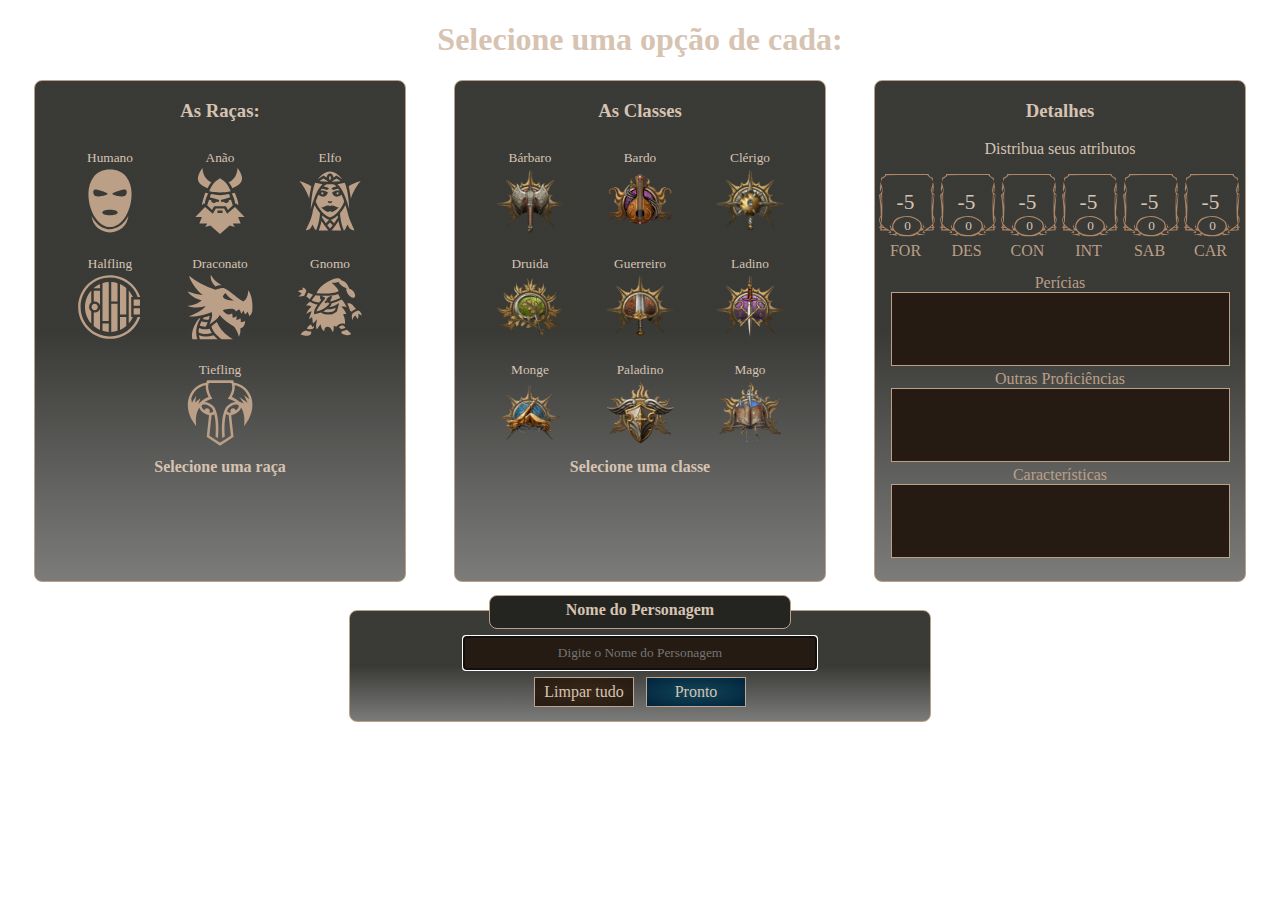
<file: index.html>
<!DOCTYPE html>

<html>
  <head>
	<meta charset="utf-8" />
	<link rel="stylesheet" type="text/css" href="css/style.css"/>
  </head>

  <body>
	<header>
      <h1>Selecione uma opção de cada:</h1>
		
	</header>
	<form action="page2.html">
	  <main>
		<div class="container">
	      <h3>As Raças:</h3>
		  <div class="menu">
		    <button class="menuButton race" id="humano" type="button" onclick="toggleRace(this, 'humano')">
			  Humano
		      <img alt="Humano" src="image/human-icon.svg" />
		    </button>
				
		    <button class="menuButton race" id="anao" type="button" onclick="toggleRace(this, 'anao')">
			  Anão
			  <img alt="Anão" src="image/dwarf-icon.svg" />
		    </button>
				
		    <button class="menuButton race" id="elfo" type="button" onclick="toggleRace(this, 'elfo')">
			  Elfo
			  <img alt="Elfo" src="image/elf-icon.svg" />
		    </button>
				
		    <button class="menuButton race" id="halfling" type="button" onclick="toggleRace(this, 'halfling')">
			  Halfling
			  <img alt="Halfling" src="image/halfling-icon.svg" />
		    </button>
				
		    <button class="menuButton race" id="draconato" type="button" onclick="toggleRace(this, 'draconato')">
			  Draconato
			  <img alt="Dragonborn" src="image/dragonborn-icon.svg" />
		    </button>
				
		    <button class="menuButton race" id="gnomo" type="button" onclick="toggleRace(this, 'gnomo')">
			  Gnomo
			  <img alt="Gnomo" src="image/gnome-icon.svg" />
		    </button>
				
		    <button class="menuButton race" id="tiefling" type="button" onclick="toggleRace(this, 'tiefling')">
			  Tiefling
			  <img alt="Tiefling" src="image/tiefling-icon.svg" />
		    </button>
			
		    <div class="description">
			  <h4 id="raceTitle">Selecione uma raça</h4>
			  <p class="raceClassAtribute" id="raceAtribute"></p>
			  <p class="raceClassDescription" id="raceDescription"></p>
			  <input id="finalrace" name="finalrace" hidden required />
		    </div>
		  </div>
				
		</div>
			
		<div class= "container">
				
		  <h3>As Classes</h3>
		  <div class="menu">
			<button class="menuButton classe" type="button" onclick="toggleClasse(this, 'barbaro')">
		      Bárbaro
			  <img alt="Bárbaro" src="image/Barbaro_Badge_Icon.png" />
			</button>
			<button class="menuButton classe" type="button" onclick="toggleClasse(this, 'bardo')">
			  Bardo
			  <img alt="Bardo" src="image/Bardo_Badge_Icon.png" />
			</button>
			<button class="menuButton classe" type="button" onclick="toggleClasse(this, 'clerigo')">
			  Clérigo
			  <img alt="Clérigo" src="image/Clerigo_Badge_Icon.png" />
			</button>
			<button class="menuButton classe" type="button" onclick="toggleClasse(this, 'druida')">
			  Druida
			  <img alt="Clérigo" src="image/Druida_Badge_Icon.png" />
			</button>

			<button class="menuButton classe" type="button" onclick="toggleClasse(this, 'guerreiro')">
			  Guerreiro
			  <img alt="guerreiro" src="image/Guerreiro_Badge_Icon.png" />
			</button>
			<button class="menuButton classe" type="button" onclick="toggleClasse(this, 'ladino')">
			  Ladino
			  <img alt="Ladino" src="image/Ladino_Badge_Icon.png" />
			</button>
			<button class="menuButton classe" type="button" onclick="toggleClasse(this, 'monge')">
			  Monge
			  <img alt="Monge" src="image/Monge_Badge_Icon.png" />
			</button>
			<button class="menuButton classe" type="button" onclick="toggleClasse(this, 'paladino')">
			  Paladino
			  <img alt="Paladino" src="image/Paladino_Badge_Icon.png" />
			</button>
			<button class="menuButton classe" type="button" onclick="toggleClasse(this, 'mago')">
			  Mago
			  <img alt="Mago" src="image/Mago_Badge_Icon.png" />
			</button>
			<div class="description">
			  <h4 id="classeTitle">Selecione uma classe</h4>
			  <p class="raceClassAtribute" id="classeAtribute"><p>
			  <p class="raceClassDescription" id="classeDescription"></p>
			  <input id="finalclasse" name="finalclasse" hidden required />
			  
			</div>
		  </div>
		</div>
		<div class= "container">
		  <h3>Detalhes</h3>
		  <div id="detalhes">
		    <p>Distribua seus atributos</p>
		    <div class="atributos">
						
			  <div class="atributo"> 
				<img src="image/atributo.svg" />
				FOR
				<p id="modFOR">-5</p>
				<input class="campoatributo" id="FOR" name="FOR" value="0" required />
			  </div>
					
			  <div class="atributo"> 
				<img src="image/atributo.svg" />
				DES
				<p>-5</p>
				<input class="campoatributo" id="DES" name="DES" value="0" required />
			  </div>
			  <div class="atributo"> 
				<img src="image/atributo.svg" />
				CON
				<p>-5</p>
				<input class="campoatributo" id="CON" name="CON" value="0" required />
			  </div>
						
			  <div class="atributo"> 
				<img src="image/atributo.svg" />
				INT
				<p>-5</p>
				<input class="campoatributo" id="INT" name="INT" value="0" required />
			  </div>
			  <div class="atributo"> 
				<img src="image/atributo.svg" />
				SAB
				<p>-5</p>
				<input class="campoatributo" id="SAB" name="SAB" value="0" required />
			  </div>
			  <div class="atributo"> 
				<img src="image/atributo.svg" />
			    CAR
				<p>-5</p>
				<input class="campoatributo" id="CAR" name="CAR" value="0" required />
			  </div>
			</div>
				
			<label for="pericias">Perícias</label>
			<textarea  id="pericias" name="pericias" required></textarea>
					
			<label for="outros">Outras Proficiências</label>
			<textarea  id="outros" name="outros" required ></textarea>
					
			<label for="caracteristicas">Características</label>
			<textarea id="caracteristicas" name="caracteristicas" required></textarea>
		  </div>
		</div>
	  </main>
	  <div class="horizontalZone">
		<div id="nameInput">
	      <div id="nameContainer">
			<h4>Nome do Personagem</h4>
		  </div>
		  <input id="nomeDoPersonagem" name="nomeDoPersonagem" type ="text" placeholder="Digite o Nome do Personagem" autofocus required />
		  <div class="confirmCancel">
			<button class="
			cancel">
		      Limpar tudo
			</button>
			<button class="confirm" onclick="if($('form').valid()){console.log("")}">
			  Pronto
			</button>
		  </div>
		</div>
	  </div>
	</form>
	<script src="js/jquery-3.7.1.min.js" ></script>
	<script src="js/data.js"></script>
	<script src="js/scripts.js"></script>
  </body>
</html>
</file>
<file: css/style.css>
:root{
	background-image: url(https://images.ctfassets.net/swt2dsco9mfe/2zTQfxWw5vduhqHMGVMJKT/9c64c2a3249356276293a36da4dbf5f0/2560x1600-terrain-wa.jpg);
	background-repeat: no-repeat;
	color: var(--light2);
	justify-content: center;
	
	--light1 : #bb9f87;
	--light2: #d6c3b2;
	--light3: #fbfbfb;
	
	--lightblue: #226078;
	--blue1: #13465a;
	--blue2: #00233a;
	--blue3: #001929;
	 
	--lightbrown: #66492f;
	--brown1: #392718;
	--brown2: #251b12;
	--brown3: #140e0a;
}

:root h1{
	text-align: center;
}



h1, h2, h3, h4, p{
	font-family: "Times New Roman", Times, serif;
	color: var(--light2);
}

input, button{
	font-family: "Times New Roman", Times, serif;

}

main{
	justify-content: center;
	display: flex;
	width: 100%;
	max-height: 520px;
}

.container{
	margin: 0px 24px 0px 24px;
	min-width: 350px;
	max-width: 370px;
	height: 500px;
	background: linear-gradient(rgba(36, 37, 33, 0.9), rgba(36, 37, 33, 0.9), rgba(36, 37, 33, 0.6));
	border: 1px solid var(--light1);
	border-radius: 8px;
	color: var(--light1);
	text-align: center;
	justify-content: center;
}

.container h3{
	text-align: center;
	color: var(--light2);
}

.menuButton{
	margin: 8px;
	width: 90px;
	height: 90px;
	border: 1px solid transparent;
	border-radius: 10px;
	background: transparent;
	color: var(--light2);
}

.menuButton img{
	width: 70px;
	height: 70px;
}

.menuButton:hover{
	cursor: pointer;
	border: 1px solid var(--light2);
	filter: brightness(130%);
}

.description{
	color:var(--light2);
	text-align: center;	
}

.description h4{
		margin: 0px 10px 8px 10px;

}

.horizontalZone{
	display: flex;
	width: 100%;
	min-height: 100px;
	justify-content: center;
	text-align: center
}

#nameInput{
	position: relative;
	margin: 28px 0px 0px 0px;
	width: 580px;
	height: 110px;
	background: linear-gradient(rgba(36, 37, 33, 0.9), rgba(36, 37, 33, 0.9), rgba(36, 37, 33, 0.6));
	border: 1px solid var(--light1);
	border-radius: 8px;
	color: var(--light1);
	
}

#nameInput input{
	position: absolute;
	left: 0;
	right: 0;
	margin: auto;
	top: 25px;
	align-content: center;
	background: var(--brown2);
	width: 60%;
	height: 30px;
	border: 1px solid var(--light2);
	text-align: center;
	border: 1px solid var(--light1);
	color: var(--light3);
	
}

#nameContainer{
	position: absolute;
	max-width: 300px;
	height: 32px;
	left: 0px;
	right: 0px;
	top: -16px;
	margin-left: auto;
	margin-right: auto;
	z-index: 10; 
	background: rgb(36, 37, 33);
	border: 1px solid var(--light1);
	border-radius: 8px;
	color: var(--light1);
}

#nameInput div h4{
	position: relative;
	bottom: 16px;
}

.confirmCancel{
	position: absolute;
	top: 66px;
	left: 0;
	right: 0;
	bottom: 6px;
	margin: auto;
}

.confirm{
	background: radial-gradient(var(--blue1), var(--blue2));
	min-width: 100px;
	height: 30px;
	margin: 0 4px 0 4px;	
	border-image: radial-gradient(var(--light2), var(--light1)) 1;
	border-width: 1px;
	border-style: solid;
	color:var(--light2);
	font-size: 12pt;
}
.confirm:hover{
	cursor: pointer;
	background: radial-gradient(var(--lightblue), var(--blue1), var(--blue2), var(--blue3));
	color: var(--light3);
}

.cancel{
	background: radial-gradient(var(--brown1), var(--brown2));
	min-width: 100px;
	height: 30px;
	margin: 0 4px 0 4px;	
	border-image: radial-gradient(var(--light2), var(--light1)) 1;
	border-width: 1px;
	border-style: solid;
	color:var(--light2);
	font-size: 12pt;
}
.cancel:hover{
	cursor: pointer;
	background: radial-gradient(var(--lightbrown), var(--brown1), var(--brown2), var(--brown3));
	color: var(--light3);
}
#detalhes{
	display:flex-box;
	justify-content: center;
	
}

#detalhes textarea{
	background: var(--brown2);
	width: 90%;
	height: 68px;
	border: 1px solid var(--light2);
	border: 1px solid var(--light1);
	color: var(--light2);
	resize: none;
}

.atributos{
	display: flex;
}

.atributo{
	position: relative;
	width: 61px;
	height: 100px;
}

.atributo img{
	width: 64px;
	height: 64px;
}

.atributo input{
	text-align: center;
	position: absolute;
	left: 18px;
    right: 14px;
    top: 42px;
    bottom: 38px;
	margin: auto;
	background: transparent;
	border: transparent;
	color: var(--light2);
}

.atributo p {
	text-align: center;
	position: absolute;
	left: 16px;
    right: 16px;
    top: 16px;
    bottom: 0px;
	margin: auto;
	font-size: 16pt;
}

.selected{
	border: 1px solid var(--light2);
	filter: brightness(130%);
}

.raceClassAtribute{
	font-size: 10pt;	
	margin: 0px 3px 4px 3px;
}
.raceClassDescription{
	font-size: 10pt;
	text-align:	justify;
		text-indent: 1em;

	margin: 0px 10px 4px 10px;

}

.finalDesc{
	text-align: left;
	text-indent: 1em;
}
</file>
